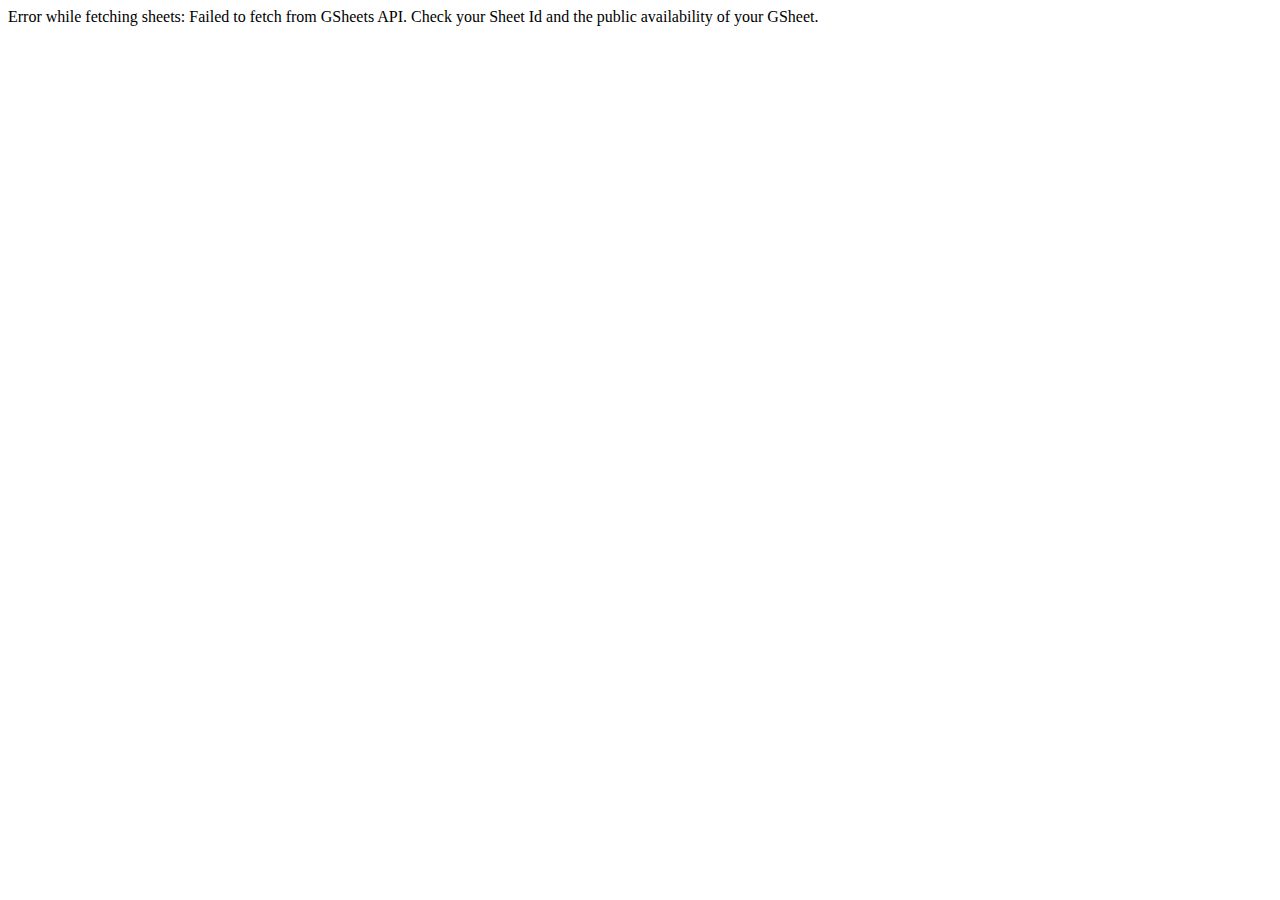
<file: kb/status/g-sheets-api/demo/index.html>
<!DOCTYPE html>
<html lang="en" dir="ltr">
  <head>
    <meta charset="utf-8">
    <title></title>
    <script src="./index.js" type="module"></script>
  </head>
  <body>

    <main id="output">
      ...loading
    </main>
  </body>
</html>
</file>
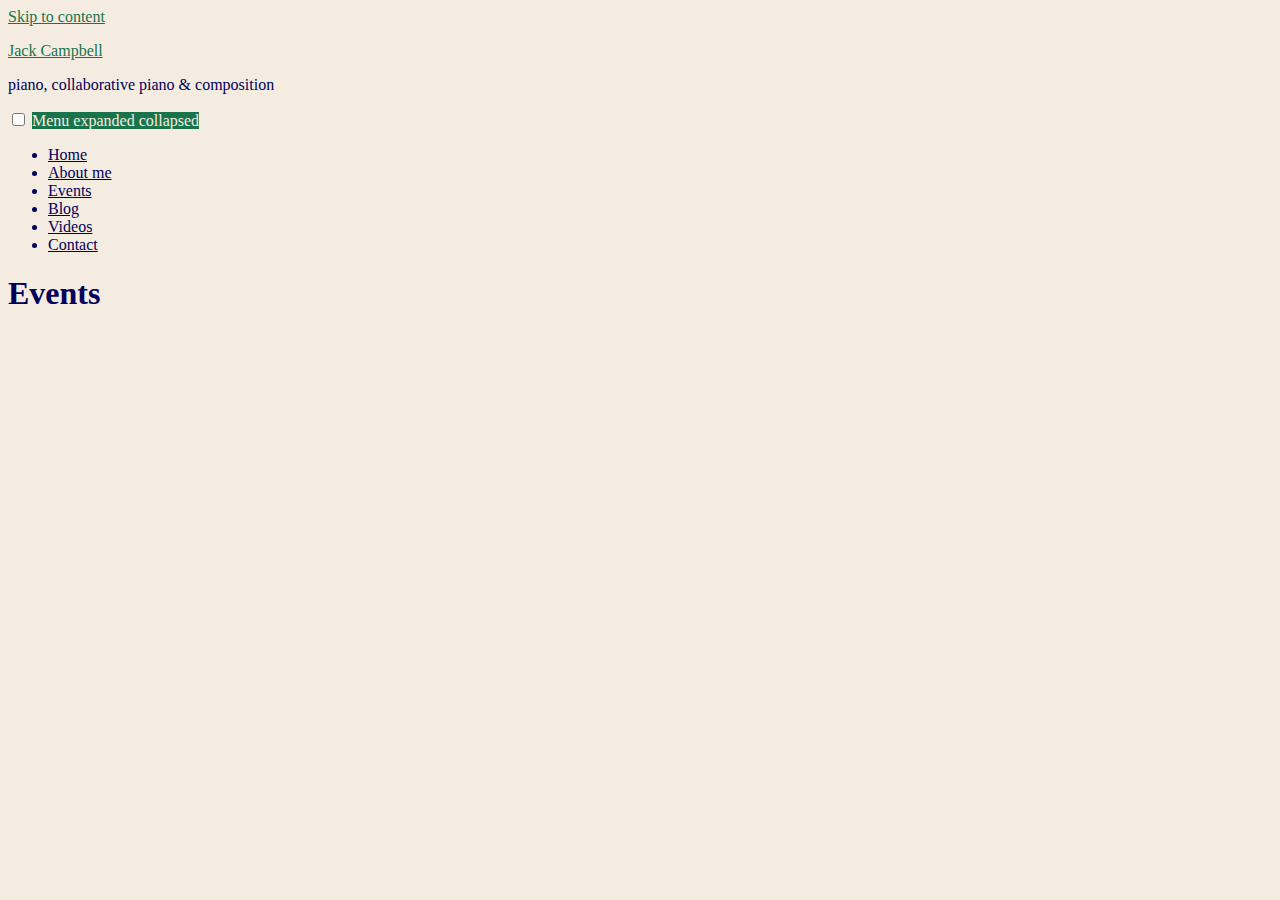
<file: events.html>
<!doctype html>
<html lang="en">
<head>
	<meta charset="UTF-8" />
	<meta name="viewport" content="width=device-width, initial-scale=1" />
	<link rel="profile" href="https://gmpg.org/xfn/11" />
	<title>Jack Campbell &#8211; piano, collaborative piano &amp; composition</title>
<meta name='robots' content='max-image-preview:large' />
<link rel='dns-prefetch' href='//jackcampbelluk.wordpress.com' />
<link rel='dns-prefetch' href='//s0.wp.com' />
<link rel='dns-prefetch' href='//wordpress.com' />
<link rel='dns-prefetch' href='//fonts.googleapis.com' />
<link rel="alternate" type="application/rss+xml" title="Jack Campbell &raquo; Feed" href="https://jackcampbell.uk/feed/" />
<link rel="alternate" type="application/rss+xml" title="Jack Campbell &raquo; Comments Feed" href="https://jackcampbell.uk/comments/feed/" />
	<script type="text/javascript">
		/* <![CDATA[ */
		function addLoadEvent(func) {
			var oldonload = window.onload;
			if (typeof window.onload != 'function') {
				window.onload = func;
			} else {
				window.onload = function () {
					oldonload();
					func();
				}
			}
		}
		/* ]]> */
	</script>
			<script type="text/javascript">
			window._wpemojiSettings = {"baseUrl":"https:\/\/s0.wp.com\/wp-content\/mu-plugins\/wpcom-smileys\/twemoji\/2\/72x72\/","ext":".png","svgUrl":"https:\/\/s0.wp.com\/wp-content\/mu-plugins\/wpcom-smileys\/twemoji\/2\/svg\/","svgExt":".svg","source":{"concatemoji":"https:\/\/s0.wp.com\/wp-includes\/js\/wp-emoji-release.min.js?m=1612197847h&ver=5.7"}};
			!function(e,a,t){var n,r,o,i=a.createElement("canvas"),p=i.getContext&&i.getContext("2d");function s(e,t){var a=String.fromCharCode;p.clearRect(0,0,i.width,i.height),p.fillText(a.apply(this,e),0,0);e=i.toDataURL();return p.clearRect(0,0,i.width,i.height),p.fillText(a.apply(this,t),0,0),e===i.toDataURL()}function c(e){var t=a.createElement("script");t.src=e,t.defer=t.type="text/javascript",a.getElementsByTagName("head")[0].appendChild(t)}for(o=Array("flag","emoji"),t.supports={everything:!0,everythingExceptFlag:!0},r=0;r<o.length;r++)t.supports[o[r]]=function(e){if(!p||!p.fillText)return!1;switch(p.textBaseline="top",p.font="600 32px Arial",e){case"flag":return s([127987,65039,8205,9895,65039],[127987,65039,8203,9895,65039])?!1:!s([55356,56826,55356,56819],[55356,56826,8203,55356,56819])&&!s([55356,57332,56128,56423,56128,56418,56128,56421,56128,56430,56128,56423,56128,56447],[55356,57332,8203,56128,56423,8203,56128,56418,8203,56128,56421,8203,56128,56430,8203,56128,56423,8203,56128,56447]);case"emoji":return!s([55357,56424,8205,55356,57212],[55357,56424,8203,55356,57212])}return!1}(o[r]),t.supports.everything=t.supports.everything&&t.supports[o[r]],"flag"!==o[r]&&(t.supports.everythingExceptFlag=t.supports.everythingExceptFlag&&t.supports[o[r]]);t.supports.everythingExceptFlag=t.supports.everythingExceptFlag&&!t.supports.flag,t.DOMReady=!1,t.readyCallback=function(){t.DOMReady=!0},t.supports.everything||(n=function(){t.readyCallback()},a.addEventListener?(a.addEventListener("DOMContentLoaded",n,!1),e.addEventListener("load",n,!1)):(e.attachEvent("onload",n),a.attachEvent("onreadystatechange",function(){"complete"===a.readyState&&t.readyCallback()})),(n=t.source||{}).concatemoji?c(n.concatemoji):n.wpemoji&&n.twemoji&&(c(n.twemoji),c(n.wpemoji)))}(window,document,window._wpemojiSettings);
		</script>
		<style type="text/css">
img.wp-smiley,
img.emoji {
	display: inline !important;
	border: none !important;
	box-shadow: none !important;
	height: 1em !important;
	width: 1em !important;
	margin: 0 .07em !important;
	vertical-align: -0.1em !important;
	background: none !important;
	padding: 0 !important;
}
</style>
	<link rel='stylesheet' id='all-css-0-1' href='https://s0.wp.com/_static/??-eJylkttugzAMhl9oIYWqaDfTniWngUtOSpwy3n6GMrTRqqu0myj+4+93YoePkang0XjkrrBoSwc+8zGq4Fh2YM20iyqV8wu/j+Uis0oQEQJFH8HaMD7K78PFJCaLlNYQjZM1Wzp4ZYsmmQSuRe6BDHLlwN+mnDNHOh9k+Nw2N3W/i3aFQmlSRyfJ8Et9qJqq5rKA1VzaoAZmQSaRpt2N/mGEvXHPGC0UvcdgFDMuplCQdQn003fZWSSB4Lt9c/e4CivWVKfqyDVk3DR2H/0xRqFpKkyKtP6ULb5CwH3AZXrb5pHb3EzSXRQ4ZzijQRhL/fP4CLuWljImkzOj1UFxbGn8H+XcbE2jGtbP9kuZ0Xf3Vrd1e2ia9vR6/gKMLTLD?cssminify=yes' type='text/css' media='all' />
<style id='wp-block-library-inline-css'>
.has-text-align-justify {
	text-align:justify;
}
</style>
<style id='wpcom-admin-bar-inline-css'>

			.admin-bar {
				position: inherit !important;
				top: auto !important;
			}
			.admin-bar .goog-te-banner-frame {
				top: 32px !important
			}
			@media screen and (max-width: 782px) {
				.admin-bar .goog-te-banner-frame {
					top: 46px !important;
				}
			}
			@media screen and (max-width: 480px) {
				.admin-bar .goog-te-banner-frame {
					position: absolute;
				}
			}

</style>
<link rel='stylesheet' id='print-css-1-1' href='https://s0.wp.com/wp-content/themes/pub/varia/print.css?m=1571655471h&cssminify=yes' type='text/css' media='print' />
<link rel='stylesheet' id='all-css-2-1' href='https://s0.wp.com/_static/??-eJx9jUsOwjAMBS+EsVoqWCHO4gQTghI7StxW3J4iNvzU3RtpRg/nAl7FWAztypkbltGho0SNhLDZPfHWt7bB/+ZENRJG8S8V5uI1/wR5hJLGEKVhYIWkniyqfABcEsW6lora8krnHAUcVZj6NbuySxqWGXCx3nAtMm1QuWg1uGjN3/xMT/nY7buhHw79rrs9AO0Kdzk=?cssminify=yes' type='text/css' media='all' />
<link crossorigin="anonymous" rel='stylesheet' id='balasana-fonts-css'  href='https://fonts.googleapis.com/css?family=Roboto+Condensed%3A400%2C400i%2C700%2C700i%7CRoboto%3A400%2C400i%2C700%2C700i&#038;subset=latin%2Clatin-ext' media='all' />
<link rel='stylesheet' id='all-css-4-1' href='https://s0.wp.com/_static/??/wp-content/themes/pub/balasana/style.css,/wp-content/mu-plugins/admin-bar/masterbar-overrides/masterbar.css?m=1614247231j&cssminify=yes' type='text/css' media='all' />
<style id='jetpack-global-styles-frontend-style-inline-css'>
@import url('https://fonts.googleapis.com/css?family=Nunito:regular,bold,italic,bolditalic|Nunito:regular,bold,italic,bolditalic|');:root { --font-headings: Nunito; --font-base: Nunito; --font-headings-default: -apple-system,BlinkMacSystemFont,"Segoe UI",Roboto,Oxygen-Sans,Ubuntu,Cantarell,"Helvetica Neue",sans-serif; --font-base-default: -apple-system,BlinkMacSystemFont,"Segoe UI",Roboto,Oxygen-Sans,Ubuntu,Cantarell,"Helvetica Neue",sans-serif;}
</style>
<link rel='stylesheet' id='all-css-6-1' href='https://s0.wp.com/_static/??-eJxti0EKgCAQAD+ULUaJl+gtJqbG6opr9P3o0CHqNAzMwFmEpdxcbpAOUfDwMTMU4iY2NLECB1Nj9g97y9zB/8Vko0GB5Oktn6kFlxxDGMEjrQbvYEmzVHIclNZy2i9lFDfR?cssminify=yes' type='text/css' media='all' />
<script type='text/javascript' src='https://s0.wp.com/_static/??-eJyNz8EKwjAMBuAXsq1FpngQn2WrWUlpm9qkzL29PewgMkQIhJCP8McsRWF2sT2ATej1bFDXremEWQc+mF9IJfR1FPjEjrJAFpOaKrF5zGy4TewqFkHq00wx0vLN++lCLAmYRw8720QTRlCNoXaQpaeaacfVKKpUeq176bn88ZXe1D3d7NkO19PxMtjwBqupcE0='></script>
<script type='text/javascript'>
	window.addEventListener( 'DOMContentLoaded', function() {
		rltInitialize( {"token":"[base64]","iframeOrigins":["https:\/\/widgets.wp.com"]} );
	} );
</script>
<link rel="EditURI" type="application/rsd+xml" title="RSD" href="https://jackcampbelluk.wordpress.com/xmlrpc.php?rsd" />
<link rel="wlwmanifest" type="application/wlwmanifest+xml" href="https://s0.wp.com/wp-includes/wlwmanifest.xml" />
<meta name="generator" content="WordPress.com" />
<link rel="canonical" href="https://jackcampbell.uk/" />
<!-- Jetpack Open Graph Tags -->
<meta property="og:type" content="website" />
<meta property="og:title" content="Jack Campbell" />
<meta property="og:description" content="piano, collaborative piano &amp; composition" />
<meta property="og:url" content="https://jackcampbell.uk/" />
<meta property="og:site_name" content="Jack Campbell" />
<meta property="og:locale" content="en_US" />
<meta name="twitter:site" content="@wordpressdotcom" />
<meta name="twitter:text:title" content="Jack Campbell" />
<meta name="twitter:card" content="summary" />
<meta property="article:publisher" content="https://www.facebook.com/WordPresscom" />

<!-- End Jetpack Open Graph Tags -->
<link rel="shortcut icon" type="image/x-icon" href="https://s0.wp.com/i/favicon.ico" sizes="16x16 24x24 32x32 48x48" />
<link rel="icon" type="image/x-icon" href="https://s0.wp.com/i/favicon.ico" sizes="16x16 24x24 32x32 48x48" />
<link rel="apple-touch-icon" href="https://s0.wp.com/i/webclip.png" />
<link rel="search" type="application/opensearchdescription+xml" href="https://jackcampbell.uk/osd.xml" title="Jack Campbell" />
<link rel="search" type="application/opensearchdescription+xml" href="https://s1.wp.com/opensearch.xml" title="WordPress.com" />
<meta name="application-name" content="Events" />

<meta name="msapplication-window" content="width=device-width;height=device-height" /><meta name="msapplication-tooltip" content="piano, collaborative piano &amp; composition" />

	<style type="text/css" id="custom-colors-css">	@media screen and (min-width: 560px) {
		.main-navigation > div > ul > li > .sub-menu {
			background-color: #f4ece0;
		}
		.main-navigation > div > ul > .menu-item-has-children > a::after {
			border-top-color: currentColor;
		}
	}
.has-background-background-color,
			.has-background-background-color.has-background-dim,
			.main-navigation > div,
			.screen-reader-text:focus,
			body,
			body .widget_eu_cookie_law_widget #eu-cookie-law,
			body .widget_eu_cookie_law_widget #eu-cookie-law.negative input.accept { background-color: #f4ece0;}
#site-navigation #toggle-menu::before,
			#site-navigation #toggle:checked + #toggle-menu::before { background-image: #f4ece0;}
.a8c-posts-list-item__featured span,
			.a8c-posts-list__view-all,
			.a8c-posts-list__view-all:focus,
			.a8c-posts-list__view-all:hover,
			.button,
			.button:focus,
			.button:hover,
			.has-focus.a8c-posts-list__view-all,
			.has-focus.button,
			.has-focus.wp-block-button__link,
			.has-focus.wp-block-file__button,
			.sticky-post,
			.wp-block-button__link,
			.wp-block-button__link:focus,
			.wp-block-button__link:hover,
			.wp-block-cover.has-background-dim,
			.wp-block-cover.has-background-dim .block-editor-block-list__block,
			.wp-block-cover.has-background-dim .wp-block-cover-image-text,
			.wp-block-cover.has-background-dim .wp-block-cover-text,
			.wp-block-cover.has-background-dim .wp-block-cover__inner-container,
			.wp-block-cover-image.has-background-dim,
			.wp-block-cover-image.has-background-dim .block-editor-block-list__block,
			.wp-block-cover-image.has-background-dim .wp-block-cover-image-text,
			.wp-block-cover-image.has-background-dim .wp-block-cover-text,
			.wp-block-cover-image.has-background-dim .wp-block-cover__inner-container,
			.wp-block-file .wp-block-file__button,
			.wp-block-file a.wp-block-file__button:active,
			.wp-block-file a.wp-block-file__button:focus,
			.wp-block-file a.wp-block-file__button:hover,
			.wp-block-file a.wp-block-file__button:visited,
			.wp-block-file__button,
			.wp-block-file__button:focus,
			.wp-block-file__button:hover,
			.wp-block-gallery .blocks-gallery-image figcaption,
			.wp-block-gallery .blocks-gallery-item figcaption,
			.wp-block-pullquote.is-style-solid-color,
			body .widget_eu_cookie_law_widget #eu-cookie-law input.accept,
			body .widget_eu_cookie_law_widget #eu-cookie-law input.accept:focus,
			body .widget_eu_cookie_law_widget #eu-cookie-law input.accept:hover,
			body .widget_eu_cookie_law_widget #eu-cookie-law input.has-focus.accept,
			body .widget_eu_cookie_law_widget #eu-cookie-law.negative,
			button,
			button.has-focus,
			button:focus,
			button:hover,
			button[data-load-more-btn],
			input.has-focus[type="submit"],
			input:focus[type="submit"],
			input:hover[type="submit"],
			input[type="submit"] { color: #f4ece0;}
.has-background-color,
			.has-foreground-dark-background-color,
			.has-foreground-light-background-color,
			.has-primary-background-color,
			.has-primary-background-color.has-background-dim,
			.has-secondary-background-color,
			.has-secondary-background-color.has-background-dim,
			.has-foreground-background-color,
			.has-foreground-background-color.has-background-dim { color: #f4ece0;}
.has-background-background-color { background-color: #f4ece0;}
.has-background-dark-color { color: #E7D5BB;}
.has-background-dark-background-color { background-color: #E7D5BB;}
.has-background-light-color { color: #FFFFFF;}
.has-background-light-background-color { background-color: #FFFFFF;}
.main-navigation > div,
			.wp-block-code,
			.wp-block-table td,
			.wp-block-table th,
			body .widget_eu_cookie_law_widget #eu-cookie-law,
			input[type="color"],
			input[type="date"],
			input[type="datetime"],
			input[type="datetime-local"],
			input[type="email"],
			input[type="month"],
			input[type="number"],
			input[type="password"],
			input[type="range"],
			input[type="search"],
			input[type="tel"],
			input[type="text"],
			input[type="time"],
			input[type="url"],
			input[type="week"],
			select,
			table td,
			table th,
			textarea { border-color: #E7D5BB;}
.comment-list .children > li,
			.comment-list > li,
			.wp-block-pullquote { border-top-color: #E7D5BB;}
.comment-list,
			.wp-block-pullquote,
			hr,
			hr.wp-block-separator { border-bottom-color: #E7D5BB;}
hr.wp-block-separator.is-style-dots:before { color: #E7D5BB;}
body .widget_eu_cookie_law_widget #eu-cookie-law.negative input.accept.has-focus,
			body .widget_eu_cookie_law_widget #eu-cookie-law.negative input.accept:focus,
			body .widget_eu_cookie_law_widget #eu-cookie-law.negative input.accept:hover { -1: #f4ece0;}
.a8c-posts-list-item__featured span,
			.a8c-posts-list__view-all,
			.button,
			.main-navigation #toggle:focus + #toggle-menu,
			.sticky-post,
			.wp-block-file__button:focus,
			.wp-block-file__button:hover,
			.wp-block-button__link:focus,
			.wp-block-button__link:hover,
			.wp-block-button__link:not([class*="background-color"]),
			.wp-block-button__link:not([class*="background-color"]):focus,
			.wp-block-button__link:not([class*="background-color"]):hover,
			.wp-block-file .wp-block-file__button,
			.wp-block-file__button,
			.wp-block-pullquote.is-style-solid-color,
			body .widget_eu_cookie_law_widget #eu-cookie-law input.accept,
			button,
			button[data-load-more-btn],
			input[type="submit"],
			.a8c-posts-list__view-all:focus,
			.a8c-posts-list__view-all:hover,
			.button:focus,
			.button:hover,
			.has-focus.a8c-posts-list__view-all,
			.has-focus.button,
			.has-focus.wp-block-button__link,
			.has-focus.wp-block-file__button,
			body .widget_eu_cookie_law_widget #eu-cookie-law input.accept:focus,
			body .widget_eu_cookie_law_widget #eu-cookie-law input.accept:hover,
			body .widget_eu_cookie_law_widget #eu-cookie-law input.has-focus.accept,
			button.has-focus,
			button:focus,
			button:hover,
			input.has-focus[type="submit"],
			input:focus[type="submit"],
			input:hover[type="submit"] { background-color: #19744c;}
.a8c-posts-list .a8c-posts-list-item__title a:active,
			.a8c-posts-list .a8c-posts-list-item__title a:focus,
			.a8c-posts-list .a8c-posts-list-item__title a:hover,
			.comment-meta .comment-author .fn a:active,
			.comment-meta .comment-author .fn a:focus,
			.comment-meta .comment-author .fn a:hover,
			.entry-title a:active,
			.entry-title a:focus,
			.entry-title a:hover,
			.footer-navigation .footer-menu a:hover,
			.has-primary-color,
			.main-navigation a:hover,
			.page-title a:active,
			.page-title a:focus,
			.page-title a:hover,
			.post-navigation a:active .post-title,
			.post-navigation a:focus .post-title,
			.post-navigation a:hover .post-title,
			.site-info a:hover,
			.site-title a:hover,
			.social-navigation a:hover,
			.wp-block-button.is-style-outline .wp-block-button__link:not(.has-text-color),
			.wp-block-button.is-style-outline .wp-block-button__link:not(.has-text-color):active,
			.wp-block-button.is-style-outline.wp-block-button__link:not(.has-text-color),
			.wp-block-button.is-style-outline.wp-block-button__link:not(.has-text-color):active,
			.wp-block-newspack-blocks-homepage-articles article .entry-title a,
			.wp-block-newspack-blocks-homepage-articles article .entry-title a:active,
			.wp-block-newspack-blocks-homepage-articles article .entry-title a:focus,
			.wp-block-newspack-blocks-homepage-articles article .entry-title a:hover,
			a,
			a:hover,
			.a8c-posts-list__item .a8c-posts-list-item__meta a:active,
			.a8c-posts-list__item .a8c-posts-list-item__meta a:hover,
			.comment-meta .comment-metadata a:active,
			.comment-meta .comment-metadata a:hover,
			.entry-footer a:active,
			.entry-footer a:hover,
			.entry-meta a:active,
			.entry-meta a:hover,
			.wp-block-button.is-style-outline .wp-block-button__link.has-focus,
			.wp-block-button.is-style-outline .wp-block-button__link:focus,
			.wp-block-button.is-style-outline .wp-block-button__link:hover,
			.wp-block-button.is-style-outline.wp-block-button__link.has-focus,
			.wp-block-button.is-style-outline.wp-block-button__link:focus,
			.wp-block-button.is-style-outline.wp-block-button__link:hover,
			.wp-block-newspack-blocks-homepage-articles article .cat-links a:active,
			.wp-block-newspack-blocks-homepage-articles article .cat-links a:hover,
			.wp-block-newspack-blocks-homepage-articles article .entry-meta a:active,
			.wp-block-newspack-blocks-homepage-articles article .entry-meta a:hover,
			.wp-block-newspack-blocks-homepage-articles article .entry-title a:hover { color: #19744c;}
.wp-block-quote[style*="text-align: right"],
			.wp-block-quote[style*="text-align:right"] { border-right-color: #19744c;}
.wp-block-quote { border-left-color: #19744c;}
input[type="color"]:focus,
			input[type="date"]:focus,
			input[type="datetime"]:focus,
			input[type="datetime-local"]:focus,
			input[type="email"]:focus,
			input[type="month"]:focus,
			input[type="number"]:focus,
			input[type="password"]:focus,
			input[type="range"]:focus,
			input[type="search"]:focus,
			input[type="tel"]:focus,
			input[type="text"]:focus,
			input[type="time"]:focus,
			input[type="url"]:focus,
			input[type="week"]:focus,
			textarea:focus { border-color: #19744c;}
.has-primary-background-color,
			.has-primary-background-color.has-background-dim { background-color: #19744c;}
.has-primary-color { color: #19744c;}
.a8c-posts-list .a8c-posts-list-item__featured span,
			.comment-meta .comment-metadata,
			.footer-navigation .footer-menu,
			.main-navigation,
			.main-navigation a,
			.main-navigation a:link,
			.main-navigation a:visited,
			.post-navigation .meta-nav,
			.post-navigation a .post-title,
			.screen-reader-text:focus,
			.site-info,
			.site-title,
			.social-navigation a,
			.wp-block-code,
			.wp-block-code pre,
			.wp-block-pullquote,
			.wp-block-table.is-style-stripes tbody tr:nth-child(odd),
			body,
			body .widget_eu_cookie_law_widget #eu-cookie-law,
			body .widget_eu_cookie_law_widget #eu-cookie-law.negative input.accept,
			input[type="color"],
			input[type="color"]:focus,
			input[type="date"],
			input[type="date"]:focus,
			input[type="datetime"],
			input[type="datetime"]:focus,
			input[type="datetime-local"],
			input[type="datetime-local"]:focus,
			input[type="email"],
			input[type="email"]:focus,
			input[type="month"],
			input[type="month"]:focus,
			input[type="number"],
			input[type="number"]:focus,
			input[type="password"],
			input[type="password"]:focus,
			input[type="range"],
			input[type="range"]:focus,
			input[type="search"],
			input[type="search"]:focus,
			input[type="tel"],
			input[type="tel"]:focus,
			input[type="text"],
			input[type="text"]:focus,
			input[type="time"],
			input[type="time"]:focus,
			input[type="url"],
			input[type="url"]:focus,
			input[type="week"],
			input[type="week"]:focus,
			textarea,
			textarea:focus { color: #00005b;}
.wp-block-cover-image.has-background-dim:not([class*="background-color"]),
			.wp-block-cover.has-background-dim:not([class*="background-color"]),
			body .widget_eu_cookie_law_widget #eu-cookie-law.negative { background-color: #00005b;}
.has-foreground-color,
			.has-background-background-color,
			.has-background-dark-background-color,
			.has-background-light-background-color { color: #00005b;}
.has-background-dim:not([class*="background-color"]),
			.has-foreground-background-color,
			.has-foreground-background-color.has-background-dim { background-color: #00005b;}
.has-foreground-dark-color { color: #000028;}
.has-foreground-dark-background-color,
			.has-foreground-dark-background-color.has-background-dim { background-color: #000028;}
.has-foreground-light-color { color: #0000C1;}
.has-foreground-light-background-color,
			.has-foreground-light-background-color.has-background-dim { background-color: #0000C1;}
.a8c-posts-list__item .a8c-posts-list-item__meta,
			.entry-footer,
			.entry-meta,
			.has-foreground-light-color,
			.site-branding,
			.wp-block-image figcaption,
			.wp-block-latest-comments .wp-block-latest-comments__comment-date,
			.wp-block-latest-posts .wp-block-latest-posts__post-date,
			.wp-block-newspack-blocks-homepage-articles article .cat-links,
			.wp-block-newspack-blocks-homepage-articles article .entry-meta,
			.wp-block-pullquote .wp-block-pullquote__citation,
			.wp-block-pullquote cite,
			.wp-block-pullquote footer,
			.wp-block-quote .wp-block-quote__citation,
			.wp-block-quote cite,
			.wp-block-quote footer,
			.wp-block-quote.is-large .wp-block-quote__citation,
			.wp-block-quote.is-large cite,
			.wp-block-quote.is-large footer,
			.wp-block-quote.is-style-large .wp-block-quote__citation,
			.wp-block-quote.is-style-large cite,
			.wp-block-quote.is-style-large footer,
			.wp-block-video figcaption,
			figcaption { color: #00005b;}
.has-secondary-color { color: #bc2213;}
.has-secondary-background-color,
			.has-secondary-background-color.has-background-dim { background-color: #bc2213;}
</style>
</head>

<body class="home page-template-default page page-id-5 logged-in admin-bar no-customize-support wp-embed-responsive customizer-styles-applied singular image-filters-enabled hide-homepage-title highlander-enabled highlander-light">


<!-- <script type="text/javascript">
/* <![CDATA[ */
var clickDebugLink;

jQuery(document).ready( function($) {
	var single = false, w = 1000,
		supe = false;

	$(document.body).load(function(){ $('#wpadminbar img.grav-hashed').removeClass('grav-hashed'); }); // hack to hide the gravatar hovercard

	if ( single && supe )
		w = 1385;
	else if ( supe )
		w = 1200;

	// debug bar extra
	clickDebugLink = function( parent_id, obj ) {

		$('#'+parent_id).children('div').hide();

		document.getElementById( obj.href.substr( obj.href.indexOf( '#' ) + 1 ) ).style.display = 'block';
		$( obj.href.substr( obj.href.indexOf( '#' ) ) ).show()

		$(obj).parent().addClass('current').siblings('li').removeClass('current');

		return false;
	};

	$( '#wpadminbar #wp-admin-bar-shortlink' ).click( function() {
		$( '#adminbar-shortlink-input' ).select();
	});

	// skip tap-to-hover on site switcher for mobile
	if ( 'ontouchstart' in window ) {
		$('#wp-admin-bar-switch-site').on( 'touchstart', function( event ) {
			if ( $( window ).width() > 782 ) {
				return;
			}
			event.stopPropagation();
			$( event.target ).first( 'a' ).click();
		});
	}

});
/* ]]> */
</script> -->
	<!-- <div class="wpcom-bubble action-bubble">
		<div class="bubble-txt"></div>
	</div> -->
	<!-- <script type="text/javascript">function hideBubble() { jQuery('body').append( jQuery( 'div.wpcom-bubble' ).removeClass( 'fadein' ) ).off( 'click.bubble touchstart.bubble' ); jQuery(document).off( 'scroll.bubble' ); };</script>
		<script type="text/javascript">
	jQuery( '#wp-admin-bar-jumptotop-button-menu a' ).click( function( e ) {
		e.preventDefault();
		jQuery( 'html, body' ).animate( { scrollTop: 0 }, 'fast' );
	} );
	function hideShowTbJumpToTop() {
		var total_width = 0;
		// Calculate total width taken by items minus our button to see if it'll
		// overlap with other toolbar menus.
		jQuery( '#wp-admin-bar-root-default > li' ).each( function() {
			var self = jQuery( this );
			if ( 'wp-admin-bar-jumptotop-button-menu' != self.attr( 'id' ) )
				total_width += self.width();
		});
		if ( jQuery( '#wp-admin-bar-jumptotop-button-menu' ).position()['left'] - total_width < 10 ) {
			jQuery( '#jumptotop' ).animate( { 'top': '-50px' }, 'fast' );
		} else if (  jQuery( window ).scrollTop() >= 350 && parseInt( jQuery( '#jumptotop' ).css( 'top' ) ) < 0 ) {
			if ( jQuery( '#wp-admin-bar-jumptotop-button-menu' ).position()['left'] - total_width < 10 )
			   return;
			jQuery( '#jumptotop' ).animate( { 'top': 0 }, 'fast' );
		} else if (  jQuery( window ).scrollTop() < 1 && parseInt( jQuery( '#jumptotop' ).css( 'top' ) ) >= 0 ) {
			jQuery( '#jumptotop' ).animate( { 'top': '-50px' }, 'fast' );
		}
	}
	// handle on page load if auto scrolling to a position
	hideShowTbJumpToTop();
	// bind to scrolll event
	var jumpToTopTimer = null;
	jQuery( window ).scroll( function() {
		clearTimeout( jumpToTopTimer );
		jumpToTopTimer = setTimeout( jumpToTopRefresh, 150 );
	} );
	var jumpToTopRefresh = function() {
		hideShowTbJumpToTop();
	};
	</script> -->

<div id="page" class="site">
	<a class="skip-link screen-reader-text" href="#content">Skip to content</a>

	<header id="masthead" class="site-header responsive-max-width">
	<div class="site-branding">

								<p class="site-title"><a href="https://jackcampbell.uk/" rel="home">Jack Campbell</a></p>

				<p class="site-description">
				piano, collaborative piano &amp; composition			</p>
	</div><!-- .site-branding -->
		<nav id="site-navigation" class="main-navigation" aria-label="Main Navigation">
		<input type="checkbox" role="button" aria-haspopup="true" id="toggle" class="hide-visually">
		<label for="toggle" id="toggle-menu" class="button">
			Menu			<span class="hide-visually expanded-text">expanded</span>
			<span class="hide-visually collapsed-text">collapsed</span>
		</label>
		<div class="menu-primary-container"><ul id="menu-primary" class="main-menu" aria-label="submenu"><li id="menu-item-137" class="menu-item menu-item-type-post_type menu-item-object-page menu-item-home current-menu-item page_item page-item-5 current_page_item menu-item-137"><a href="https://jackcampbell.uk/" aria-current="page">Home</a></li>
<li id="menu-item-21" class="menu-item menu-item-type-post_type menu-item-object-page menu-item-21"><a href="https://jackcampbell.uk/about/">About me</a></li>
<li id="menu-item-21" class="menu-item menu-item-type-post_type menu-item-object-page menu-item-21"><a href="https://cajakil.github.io/web/events">Events</a></li>
<li id="menu-item-20" class="menu-item menu-item-type-post_type menu-item-object-page menu-item-20"><a href="https://jackcampbell.uk/blog/">Blog</a></li>
<li id="menu-item-120" class="menu-item menu-item-type-post_type menu-item-object-page menu-item-120"><a href="https://jackcampbell.uk/videos/">Videos</a></li>
<li id="menu-item-22" class="menu-item menu-item-type-post_type menu-item-object-page menu-item-22"><a href="https://jackcampbell.uk/contact/">Contact</a></li>
</ul></div>	</nav><!-- #site-navigation -->
</header><!-- #masthead -->

	<div id="content" class="site-content">

	<section id="primary" class="content-area">
		<main id="main" class="site-main">


<article id="post-5" class="post-5 page type-page status-publish hentry entry">

	<header class="entry-header responsive-max-width">

<h1 class="entry-title">Events</h1>
	</header>


	<div class="entry-content">



	<article data-post-id="87"
		class="category-uncategorized type-post"
				>

				<div data-tockify-component="calendar" data-tockify-calendar="jack.campbell"></div>
				<script data-cfasync="false" data-tockify-script="embed" src="https://public.tockify.com/browser/embed.js"></script>


	</article>

					</div>

		</div>
				</div>
</div>
</div></div>


	</div><!-- .entry-content -->

	</article><!-- #post-5 -->

		</main><!-- #main -->
	</section><!-- #primary -->


	</div><!-- #content -->



</div><!-- #page -->
</body>
</html>
</file>
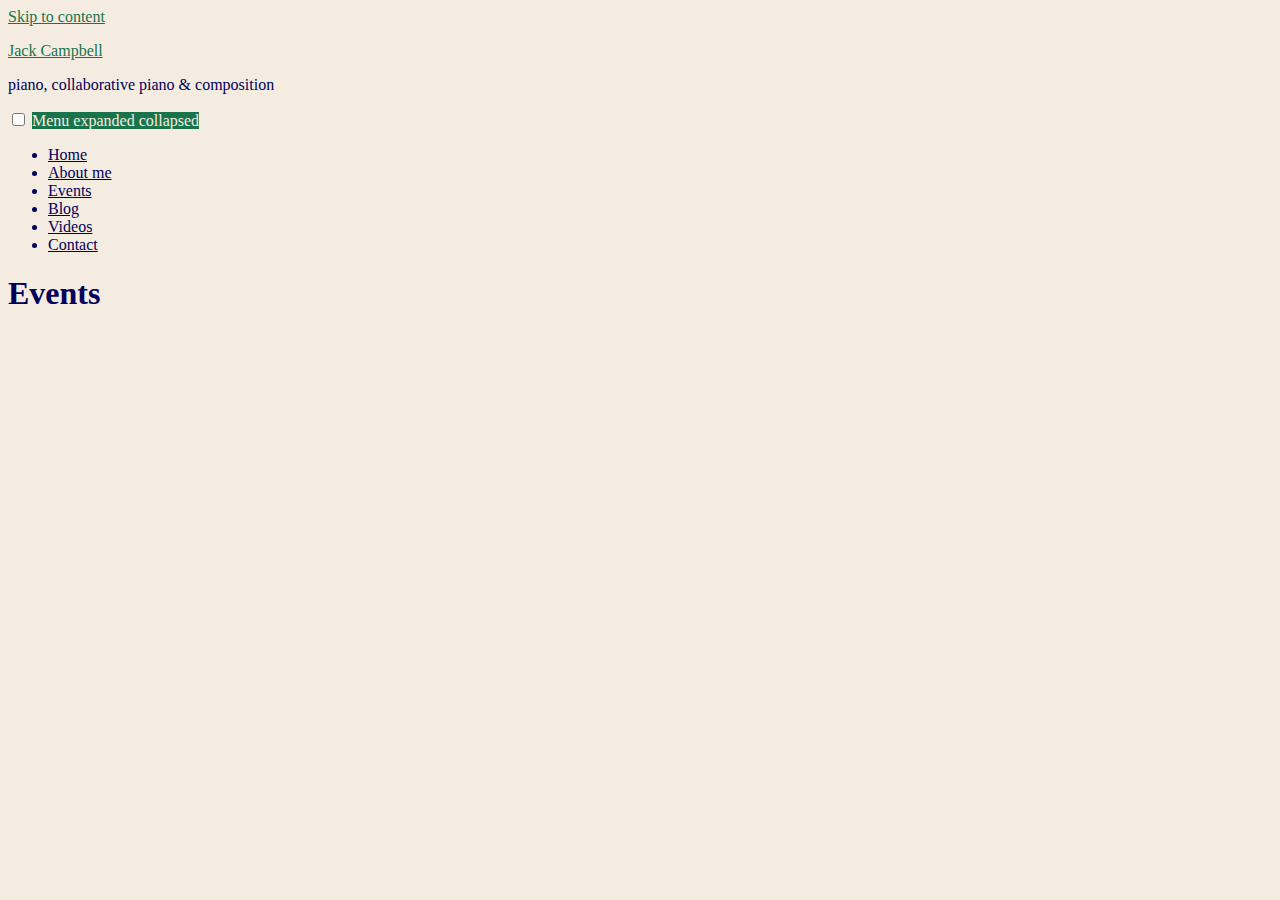
<file: web/events.html>
<!doctype html>
<html lang="en">
<head>
	<meta charset="UTF-8" />
	<meta name="viewport" content="width=device-width, initial-scale=1" />
	<link rel="profile" href="https://gmpg.org/xfn/11" />
	<title>Jack Campbell &#8211; piano, collaborative piano &amp; composition</title>
<meta name='robots' content='max-image-preview:large' />
<link rel='dns-prefetch' href='//jackcampbelluk.wordpress.com' />
<link rel='dns-prefetch' href='//s0.wp.com' />
<link rel='dns-prefetch' href='//wordpress.com' />
<link rel='dns-prefetch' href='//fonts.googleapis.com' />
<link rel="alternate" type="application/rss+xml" title="Jack Campbell &raquo; Feed" href="https://jackcampbell.uk/feed/" />
<link rel="alternate" type="application/rss+xml" title="Jack Campbell &raquo; Comments Feed" href="https://jackcampbell.uk/comments/feed/" />
	<script type="text/javascript">
		/* <![CDATA[ */
		function addLoadEvent(func) {
			var oldonload = window.onload;
			if (typeof window.onload != 'function') {
				window.onload = func;
			} else {
				window.onload = function () {
					oldonload();
					func();
				}
			}
		}
		/* ]]> */
	</script>
			<script type="text/javascript">
			window._wpemojiSettings = {"baseUrl":"https:\/\/s0.wp.com\/wp-content\/mu-plugins\/wpcom-smileys\/twemoji\/2\/72x72\/","ext":".png","svgUrl":"https:\/\/s0.wp.com\/wp-content\/mu-plugins\/wpcom-smileys\/twemoji\/2\/svg\/","svgExt":".svg","source":{"concatemoji":"https:\/\/s0.wp.com\/wp-includes\/js\/wp-emoji-release.min.js?m=1612197847h&ver=5.7"}};
			!function(e,a,t){var n,r,o,i=a.createElement("canvas"),p=i.getContext&&i.getContext("2d");function s(e,t){var a=String.fromCharCode;p.clearRect(0,0,i.width,i.height),p.fillText(a.apply(this,e),0,0);e=i.toDataURL();return p.clearRect(0,0,i.width,i.height),p.fillText(a.apply(this,t),0,0),e===i.toDataURL()}function c(e){var t=a.createElement("script");t.src=e,t.defer=t.type="text/javascript",a.getElementsByTagName("head")[0].appendChild(t)}for(o=Array("flag","emoji"),t.supports={everything:!0,everythingExceptFlag:!0},r=0;r<o.length;r++)t.supports[o[r]]=function(e){if(!p||!p.fillText)return!1;switch(p.textBaseline="top",p.font="600 32px Arial",e){case"flag":return s([127987,65039,8205,9895,65039],[127987,65039,8203,9895,65039])?!1:!s([55356,56826,55356,56819],[55356,56826,8203,55356,56819])&&!s([55356,57332,56128,56423,56128,56418,56128,56421,56128,56430,56128,56423,56128,56447],[55356,57332,8203,56128,56423,8203,56128,56418,8203,56128,56421,8203,56128,56430,8203,56128,56423,8203,56128,56447]);case"emoji":return!s([55357,56424,8205,55356,57212],[55357,56424,8203,55356,57212])}return!1}(o[r]),t.supports.everything=t.supports.everything&&t.supports[o[r]],"flag"!==o[r]&&(t.supports.everythingExceptFlag=t.supports.everythingExceptFlag&&t.supports[o[r]]);t.supports.everythingExceptFlag=t.supports.everythingExceptFlag&&!t.supports.flag,t.DOMReady=!1,t.readyCallback=function(){t.DOMReady=!0},t.supports.everything||(n=function(){t.readyCallback()},a.addEventListener?(a.addEventListener("DOMContentLoaded",n,!1),e.addEventListener("load",n,!1)):(e.attachEvent("onload",n),a.attachEvent("onreadystatechange",function(){"complete"===a.readyState&&t.readyCallback()})),(n=t.source||{}).concatemoji?c(n.concatemoji):n.wpemoji&&n.twemoji&&(c(n.twemoji),c(n.wpemoji)))}(window,document,window._wpemojiSettings);
		</script>
		<style type="text/css">
img.wp-smiley,
img.emoji {
	display: inline !important;
	border: none !important;
	box-shadow: none !important;
	height: 1em !important;
	width: 1em !important;
	margin: 0 .07em !important;
	vertical-align: -0.1em !important;
	background: none !important;
	padding: 0 !important;
}
</style>
	<link rel='stylesheet' id='all-css-0-1' href='https://s0.wp.com/_static/??-eJylkttugzAMhl9oIYWqaDfTniWngUtOSpwy3n6GMrTRqqu0myj+4+93YoePkang0XjkrrBoSwc+8zGq4Fh2YM20iyqV8wu/j+Uis0oQEQJFH8HaMD7K78PFJCaLlNYQjZM1Wzp4ZYsmmQSuRe6BDHLlwN+mnDNHOh9k+Nw2N3W/i3aFQmlSRyfJ8Et9qJqq5rKA1VzaoAZmQSaRpt2N/mGEvXHPGC0UvcdgFDMuplCQdQn003fZWSSB4Lt9c/e4CivWVKfqyDVk3DR2H/0xRqFpKkyKtP6ULb5CwH3AZXrb5pHb3EzSXRQ4ZzijQRhL/fP4CLuWljImkzOj1UFxbGn8H+XcbE2jGtbP9kuZ0Xf3Vrd1e2ia9vR6/gKMLTLD?cssminify=yes' type='text/css' media='all' />
<style id='wp-block-library-inline-css'>
.has-text-align-justify {
	text-align:justify;
}
</style>
<style id='wpcom-admin-bar-inline-css'>

			.admin-bar {
				position: inherit !important;
				top: auto !important;
			}
			.admin-bar .goog-te-banner-frame {
				top: 32px !important
			}
			@media screen and (max-width: 782px) {
				.admin-bar .goog-te-banner-frame {
					top: 46px !important;
				}
			}
			@media screen and (max-width: 480px) {
				.admin-bar .goog-te-banner-frame {
					position: absolute;
				}
			}

</style>
<link rel='stylesheet' id='print-css-1-1' href='https://s0.wp.com/wp-content/themes/pub/varia/print.css?m=1571655471h&cssminify=yes' type='text/css' media='print' />
<link rel='stylesheet' id='all-css-2-1' href='https://s0.wp.com/_static/??-eJx9jUsOwjAMBS+EsVoqWCHO4gQTghI7StxW3J4iNvzU3RtpRg/nAl7FWAztypkbltGho0SNhLDZPfHWt7bB/+ZENRJG8S8V5uI1/wR5hJLGEKVhYIWkniyqfABcEsW6lora8krnHAUcVZj6NbuySxqWGXCx3nAtMm1QuWg1uGjN3/xMT/nY7buhHw79rrs9AO0Kdzk=?cssminify=yes' type='text/css' media='all' />
<link crossorigin="anonymous" rel='stylesheet' id='balasana-fonts-css'  href='https://fonts.googleapis.com/css?family=Roboto+Condensed%3A400%2C400i%2C700%2C700i%7CRoboto%3A400%2C400i%2C700%2C700i&#038;subset=latin%2Clatin-ext' media='all' />
<link rel='stylesheet' id='all-css-4-1' href='https://s0.wp.com/_static/??/wp-content/themes/pub/balasana/style.css,/wp-content/mu-plugins/admin-bar/masterbar-overrides/masterbar.css?m=1614247231j&cssminify=yes' type='text/css' media='all' />
<style id='jetpack-global-styles-frontend-style-inline-css'>
@import url('https://fonts.googleapis.com/css?family=Nunito:regular,bold,italic,bolditalic|Nunito:regular,bold,italic,bolditalic|');:root { --font-headings: Nunito; --font-base: Nunito; --font-headings-default: -apple-system,BlinkMacSystemFont,"Segoe UI",Roboto,Oxygen-Sans,Ubuntu,Cantarell,"Helvetica Neue",sans-serif; --font-base-default: -apple-system,BlinkMacSystemFont,"Segoe UI",Roboto,Oxygen-Sans,Ubuntu,Cantarell,"Helvetica Neue",sans-serif;}
</style>
<link rel='stylesheet' id='all-css-6-1' href='https://s0.wp.com/_static/??-eJxti0EKgCAQAD+ULUaJl+gtJqbG6opr9P3o0CHqNAzMwFmEpdxcbpAOUfDwMTMU4iY2NLECB1Nj9g97y9zB/8Vko0GB5Oktn6kFlxxDGMEjrQbvYEmzVHIclNZy2i9lFDfR?cssminify=yes' type='text/css' media='all' />
<script type='text/javascript' src='https://s0.wp.com/_static/??-eJyNz8EKwjAMBuAXsq1FpngQn2WrWUlpm9qkzL29PewgMkQIhJCP8McsRWF2sT2ATej1bFDXremEWQc+mF9IJfR1FPjEjrJAFpOaKrF5zGy4TewqFkHq00wx0vLN++lCLAmYRw8720QTRlCNoXaQpaeaacfVKKpUeq176bn88ZXe1D3d7NkO19PxMtjwBqupcE0='></script>
<script type='text/javascript'>
	window.addEventListener( 'DOMContentLoaded', function() {
		rltInitialize( {"token":"[base64]","iframeOrigins":["https:\/\/widgets.wp.com"]} );
	} );
</script>
<link rel="EditURI" type="application/rsd+xml" title="RSD" href="https://jackcampbelluk.wordpress.com/xmlrpc.php?rsd" />
<link rel="wlwmanifest" type="application/wlwmanifest+xml" href="https://s0.wp.com/wp-includes/wlwmanifest.xml" />
<meta name="generator" content="WordPress.com" />
<link rel="canonical" href="https://jackcampbell.uk/" />
<!-- Jetpack Open Graph Tags -->
<meta property="og:type" content="website" />
<meta property="og:title" content="Jack Campbell" />
<meta property="og:description" content="piano, collaborative piano &amp; composition" />
<meta property="og:url" content="https://jackcampbell.uk/" />
<meta property="og:site_name" content="Jack Campbell" />
<meta property="og:locale" content="en_US" />
<meta name="twitter:site" content="@wordpressdotcom" />
<meta name="twitter:text:title" content="Jack Campbell" />
<meta name="twitter:card" content="summary" />
<meta property="article:publisher" content="https://www.facebook.com/WordPresscom" />

<!-- End Jetpack Open Graph Tags -->
<link rel="shortcut icon" type="image/x-icon" href="https://s0.wp.com/i/favicon.ico" sizes="16x16 24x24 32x32 48x48" />
<link rel="icon" type="image/x-icon" href="https://s0.wp.com/i/favicon.ico" sizes="16x16 24x24 32x32 48x48" />
<link rel="apple-touch-icon" href="https://s0.wp.com/i/webclip.png" />
<link rel="search" type="application/opensearchdescription+xml" href="https://jackcampbell.uk/osd.xml" title="Jack Campbell" />
<link rel="search" type="application/opensearchdescription+xml" href="https://s1.wp.com/opensearch.xml" title="WordPress.com" />
<meta name="application-name" content="Events" />

<meta name="msapplication-window" content="width=device-width;height=device-height" /><meta name="msapplication-tooltip" content="piano, collaborative piano &amp; composition" />

	<style type="text/css" id="custom-colors-css">	@media screen and (min-width: 560px) {
		.main-navigation > div > ul > li > .sub-menu {
			background-color: #f4ece0;
		}
		.main-navigation > div > ul > .menu-item-has-children > a::after {
			border-top-color: currentColor;
		}
	}
.has-background-background-color,
			.has-background-background-color.has-background-dim,
			.main-navigation > div,
			.screen-reader-text:focus,
			body,
			body .widget_eu_cookie_law_widget #eu-cookie-law,
			body .widget_eu_cookie_law_widget #eu-cookie-law.negative input.accept { background-color: #f4ece0;}
#site-navigation #toggle-menu::before,
			#site-navigation #toggle:checked + #toggle-menu::before { background-image: #f4ece0;}
.a8c-posts-list-item__featured span,
			.a8c-posts-list__view-all,
			.a8c-posts-list__view-all:focus,
			.a8c-posts-list__view-all:hover,
			.button,
			.button:focus,
			.button:hover,
			.has-focus.a8c-posts-list__view-all,
			.has-focus.button,
			.has-focus.wp-block-button__link,
			.has-focus.wp-block-file__button,
			.sticky-post,
			.wp-block-button__link,
			.wp-block-button__link:focus,
			.wp-block-button__link:hover,
			.wp-block-cover.has-background-dim,
			.wp-block-cover.has-background-dim .block-editor-block-list__block,
			.wp-block-cover.has-background-dim .wp-block-cover-image-text,
			.wp-block-cover.has-background-dim .wp-block-cover-text,
			.wp-block-cover.has-background-dim .wp-block-cover__inner-container,
			.wp-block-cover-image.has-background-dim,
			.wp-block-cover-image.has-background-dim .block-editor-block-list__block,
			.wp-block-cover-image.has-background-dim .wp-block-cover-image-text,
			.wp-block-cover-image.has-background-dim .wp-block-cover-text,
			.wp-block-cover-image.has-background-dim .wp-block-cover__inner-container,
			.wp-block-file .wp-block-file__button,
			.wp-block-file a.wp-block-file__button:active,
			.wp-block-file a.wp-block-file__button:focus,
			.wp-block-file a.wp-block-file__button:hover,
			.wp-block-file a.wp-block-file__button:visited,
			.wp-block-file__button,
			.wp-block-file__button:focus,
			.wp-block-file__button:hover,
			.wp-block-gallery .blocks-gallery-image figcaption,
			.wp-block-gallery .blocks-gallery-item figcaption,
			.wp-block-pullquote.is-style-solid-color,
			body .widget_eu_cookie_law_widget #eu-cookie-law input.accept,
			body .widget_eu_cookie_law_widget #eu-cookie-law input.accept:focus,
			body .widget_eu_cookie_law_widget #eu-cookie-law input.accept:hover,
			body .widget_eu_cookie_law_widget #eu-cookie-law input.has-focus.accept,
			body .widget_eu_cookie_law_widget #eu-cookie-law.negative,
			button,
			button.has-focus,
			button:focus,
			button:hover,
			button[data-load-more-btn],
			input.has-focus[type="submit"],
			input:focus[type="submit"],
			input:hover[type="submit"],
			input[type="submit"] { color: #f4ece0;}
.has-background-color,
			.has-foreground-dark-background-color,
			.has-foreground-light-background-color,
			.has-primary-background-color,
			.has-primary-background-color.has-background-dim,
			.has-secondary-background-color,
			.has-secondary-background-color.has-background-dim,
			.has-foreground-background-color,
			.has-foreground-background-color.has-background-dim { color: #f4ece0;}
.has-background-background-color { background-color: #f4ece0;}
.has-background-dark-color { color: #E7D5BB;}
.has-background-dark-background-color { background-color: #E7D5BB;}
.has-background-light-color { color: #FFFFFF;}
.has-background-light-background-color { background-color: #FFFFFF;}
.main-navigation > div,
			.wp-block-code,
			.wp-block-table td,
			.wp-block-table th,
			body .widget_eu_cookie_law_widget #eu-cookie-law,
			input[type="color"],
			input[type="date"],
			input[type="datetime"],
			input[type="datetime-local"],
			input[type="email"],
			input[type="month"],
			input[type="number"],
			input[type="password"],
			input[type="range"],
			input[type="search"],
			input[type="tel"],
			input[type="text"],
			input[type="time"],
			input[type="url"],
			input[type="week"],
			select,
			table td,
			table th,
			textarea { border-color: #E7D5BB;}
.comment-list .children > li,
			.comment-list > li,
			.wp-block-pullquote { border-top-color: #E7D5BB;}
.comment-list,
			.wp-block-pullquote,
			hr,
			hr.wp-block-separator { border-bottom-color: #E7D5BB;}
hr.wp-block-separator.is-style-dots:before { color: #E7D5BB;}
body .widget_eu_cookie_law_widget #eu-cookie-law.negative input.accept.has-focus,
			body .widget_eu_cookie_law_widget #eu-cookie-law.negative input.accept:focus,
			body .widget_eu_cookie_law_widget #eu-cookie-law.negative input.accept:hover { -1: #f4ece0;}
.a8c-posts-list-item__featured span,
			.a8c-posts-list__view-all,
			.button,
			.main-navigation #toggle:focus + #toggle-menu,
			.sticky-post,
			.wp-block-file__button:focus,
			.wp-block-file__button:hover,
			.wp-block-button__link:focus,
			.wp-block-button__link:hover,
			.wp-block-button__link:not([class*="background-color"]),
			.wp-block-button__link:not([class*="background-color"]):focus,
			.wp-block-button__link:not([class*="background-color"]):hover,
			.wp-block-file .wp-block-file__button,
			.wp-block-file__button,
			.wp-block-pullquote.is-style-solid-color,
			body .widget_eu_cookie_law_widget #eu-cookie-law input.accept,
			button,
			button[data-load-more-btn],
			input[type="submit"],
			.a8c-posts-list__view-all:focus,
			.a8c-posts-list__view-all:hover,
			.button:focus,
			.button:hover,
			.has-focus.a8c-posts-list__view-all,
			.has-focus.button,
			.has-focus.wp-block-button__link,
			.has-focus.wp-block-file__button,
			body .widget_eu_cookie_law_widget #eu-cookie-law input.accept:focus,
			body .widget_eu_cookie_law_widget #eu-cookie-law input.accept:hover,
			body .widget_eu_cookie_law_widget #eu-cookie-law input.has-focus.accept,
			button.has-focus,
			button:focus,
			button:hover,
			input.has-focus[type="submit"],
			input:focus[type="submit"],
			input:hover[type="submit"] { background-color: #19744c;}
.a8c-posts-list .a8c-posts-list-item__title a:active,
			.a8c-posts-list .a8c-posts-list-item__title a:focus,
			.a8c-posts-list .a8c-posts-list-item__title a:hover,
			.comment-meta .comment-author .fn a:active,
			.comment-meta .comment-author .fn a:focus,
			.comment-meta .comment-author .fn a:hover,
			.entry-title a:active,
			.entry-title a:focus,
			.entry-title a:hover,
			.footer-navigation .footer-menu a:hover,
			.has-primary-color,
			.main-navigation a:hover,
			.page-title a:active,
			.page-title a:focus,
			.page-title a:hover,
			.post-navigation a:active .post-title,
			.post-navigation a:focus .post-title,
			.post-navigation a:hover .post-title,
			.site-info a:hover,
			.site-title a:hover,
			.social-navigation a:hover,
			.wp-block-button.is-style-outline .wp-block-button__link:not(.has-text-color),
			.wp-block-button.is-style-outline .wp-block-button__link:not(.has-text-color):active,
			.wp-block-button.is-style-outline.wp-block-button__link:not(.has-text-color),
			.wp-block-button.is-style-outline.wp-block-button__link:not(.has-text-color):active,
			.wp-block-newspack-blocks-homepage-articles article .entry-title a,
			.wp-block-newspack-blocks-homepage-articles article .entry-title a:active,
			.wp-block-newspack-blocks-homepage-articles article .entry-title a:focus,
			.wp-block-newspack-blocks-homepage-articles article .entry-title a:hover,
			a,
			a:hover,
			.a8c-posts-list__item .a8c-posts-list-item__meta a:active,
			.a8c-posts-list__item .a8c-posts-list-item__meta a:hover,
			.comment-meta .comment-metadata a:active,
			.comment-meta .comment-metadata a:hover,
			.entry-footer a:active,
			.entry-footer a:hover,
			.entry-meta a:active,
			.entry-meta a:hover,
			.wp-block-button.is-style-outline .wp-block-button__link.has-focus,
			.wp-block-button.is-style-outline .wp-block-button__link:focus,
			.wp-block-button.is-style-outline .wp-block-button__link:hover,
			.wp-block-button.is-style-outline.wp-block-button__link.has-focus,
			.wp-block-button.is-style-outline.wp-block-button__link:focus,
			.wp-block-button.is-style-outline.wp-block-button__link:hover,
			.wp-block-newspack-blocks-homepage-articles article .cat-links a:active,
			.wp-block-newspack-blocks-homepage-articles article .cat-links a:hover,
			.wp-block-newspack-blocks-homepage-articles article .entry-meta a:active,
			.wp-block-newspack-blocks-homepage-articles article .entry-meta a:hover,
			.wp-block-newspack-blocks-homepage-articles article .entry-title a:hover { color: #19744c;}
.wp-block-quote[style*="text-align: right"],
			.wp-block-quote[style*="text-align:right"] { border-right-color: #19744c;}
.wp-block-quote { border-left-color: #19744c;}
input[type="color"]:focus,
			input[type="date"]:focus,
			input[type="datetime"]:focus,
			input[type="datetime-local"]:focus,
			input[type="email"]:focus,
			input[type="month"]:focus,
			input[type="number"]:focus,
			input[type="password"]:focus,
			input[type="range"]:focus,
			input[type="search"]:focus,
			input[type="tel"]:focus,
			input[type="text"]:focus,
			input[type="time"]:focus,
			input[type="url"]:focus,
			input[type="week"]:focus,
			textarea:focus { border-color: #19744c;}
.has-primary-background-color,
			.has-primary-background-color.has-background-dim { background-color: #19744c;}
.has-primary-color { color: #19744c;}
.a8c-posts-list .a8c-posts-list-item__featured span,
			.comment-meta .comment-metadata,
			.footer-navigation .footer-menu,
			.main-navigation,
			.main-navigation a,
			.main-navigation a:link,
			.main-navigation a:visited,
			.post-navigation .meta-nav,
			.post-navigation a .post-title,
			.screen-reader-text:focus,
			.site-info,
			.site-title,
			.social-navigation a,
			.wp-block-code,
			.wp-block-code pre,
			.wp-block-pullquote,
			.wp-block-table.is-style-stripes tbody tr:nth-child(odd),
			body,
			body .widget_eu_cookie_law_widget #eu-cookie-law,
			body .widget_eu_cookie_law_widget #eu-cookie-law.negative input.accept,
			input[type="color"],
			input[type="color"]:focus,
			input[type="date"],
			input[type="date"]:focus,
			input[type="datetime"],
			input[type="datetime"]:focus,
			input[type="datetime-local"],
			input[type="datetime-local"]:focus,
			input[type="email"],
			input[type="email"]:focus,
			input[type="month"],
			input[type="month"]:focus,
			input[type="number"],
			input[type="number"]:focus,
			input[type="password"],
			input[type="password"]:focus,
			input[type="range"],
			input[type="range"]:focus,
			input[type="search"],
			input[type="search"]:focus,
			input[type="tel"],
			input[type="tel"]:focus,
			input[type="text"],
			input[type="text"]:focus,
			input[type="time"],
			input[type="time"]:focus,
			input[type="url"],
			input[type="url"]:focus,
			input[type="week"],
			input[type="week"]:focus,
			textarea,
			textarea:focus { color: #00005b;}
.wp-block-cover-image.has-background-dim:not([class*="background-color"]),
			.wp-block-cover.has-background-dim:not([class*="background-color"]),
			body .widget_eu_cookie_law_widget #eu-cookie-law.negative { background-color: #00005b;}
.has-foreground-color,
			.has-background-background-color,
			.has-background-dark-background-color,
			.has-background-light-background-color { color: #00005b;}
.has-background-dim:not([class*="background-color"]),
			.has-foreground-background-color,
			.has-foreground-background-color.has-background-dim { background-color: #00005b;}
.has-foreground-dark-color { color: #000028;}
.has-foreground-dark-background-color,
			.has-foreground-dark-background-color.has-background-dim { background-color: #000028;}
.has-foreground-light-color { color: #0000C1;}
.has-foreground-light-background-color,
			.has-foreground-light-background-color.has-background-dim { background-color: #0000C1;}
.a8c-posts-list__item .a8c-posts-list-item__meta,
			.entry-footer,
			.entry-meta,
			.has-foreground-light-color,
			.site-branding,
			.wp-block-image figcaption,
			.wp-block-latest-comments .wp-block-latest-comments__comment-date,
			.wp-block-latest-posts .wp-block-latest-posts__post-date,
			.wp-block-newspack-blocks-homepage-articles article .cat-links,
			.wp-block-newspack-blocks-homepage-articles article .entry-meta,
			.wp-block-pullquote .wp-block-pullquote__citation,
			.wp-block-pullquote cite,
			.wp-block-pullquote footer,
			.wp-block-quote .wp-block-quote__citation,
			.wp-block-quote cite,
			.wp-block-quote footer,
			.wp-block-quote.is-large .wp-block-quote__citation,
			.wp-block-quote.is-large cite,
			.wp-block-quote.is-large footer,
			.wp-block-quote.is-style-large .wp-block-quote__citation,
			.wp-block-quote.is-style-large cite,
			.wp-block-quote.is-style-large footer,
			.wp-block-video figcaption,
			figcaption { color: #00005b;}
.has-secondary-color { color: #bc2213;}
.has-secondary-background-color,
			.has-secondary-background-color.has-background-dim { background-color: #bc2213;}
</style>
</head>

<body class="home page-template-default page page-id-5 logged-in admin-bar no-customize-support wp-embed-responsive customizer-styles-applied singular image-filters-enabled hide-homepage-title highlander-enabled highlander-light">


<!-- <script type="text/javascript">
/* <![CDATA[ */
var clickDebugLink;

jQuery(document).ready( function($) {
	var single = false, w = 1000,
		supe = false;

	$(document.body).load(function(){ $('#wpadminbar img.grav-hashed').removeClass('grav-hashed'); }); // hack to hide the gravatar hovercard

	if ( single && supe )
		w = 1385;
	else if ( supe )
		w = 1200;

	// debug bar extra
	clickDebugLink = function( parent_id, obj ) {

		$('#'+parent_id).children('div').hide();

		document.getElementById( obj.href.substr( obj.href.indexOf( '#' ) + 1 ) ).style.display = 'block';
		$( obj.href.substr( obj.href.indexOf( '#' ) ) ).show()

		$(obj).parent().addClass('current').siblings('li').removeClass('current');

		return false;
	};

	$( '#wpadminbar #wp-admin-bar-shortlink' ).click( function() {
		$( '#adminbar-shortlink-input' ).select();
	});

	// skip tap-to-hover on site switcher for mobile
	if ( 'ontouchstart' in window ) {
		$('#wp-admin-bar-switch-site').on( 'touchstart', function( event ) {
			if ( $( window ).width() > 782 ) {
				return;
			}
			event.stopPropagation();
			$( event.target ).first( 'a' ).click();
		});
	}

});
/* ]]> */
</script> -->
	<!-- <div class="wpcom-bubble action-bubble">
		<div class="bubble-txt"></div>
	</div> -->
	<!-- <script type="text/javascript">function hideBubble() { jQuery('body').append( jQuery( 'div.wpcom-bubble' ).removeClass( 'fadein' ) ).off( 'click.bubble touchstart.bubble' ); jQuery(document).off( 'scroll.bubble' ); };</script>
		<script type="text/javascript">
	jQuery( '#wp-admin-bar-jumptotop-button-menu a' ).click( function( e ) {
		e.preventDefault();
		jQuery( 'html, body' ).animate( { scrollTop: 0 }, 'fast' );
	} );
	function hideShowTbJumpToTop() {
		var total_width = 0;
		// Calculate total width taken by items minus our button to see if it'll
		// overlap with other toolbar menus.
		jQuery( '#wp-admin-bar-root-default > li' ).each( function() {
			var self = jQuery( this );
			if ( 'wp-admin-bar-jumptotop-button-menu' != self.attr( 'id' ) )
				total_width += self.width();
		});
		if ( jQuery( '#wp-admin-bar-jumptotop-button-menu' ).position()['left'] - total_width < 10 ) {
			jQuery( '#jumptotop' ).animate( { 'top': '-50px' }, 'fast' );
		} else if (  jQuery( window ).scrollTop() >= 350 && parseInt( jQuery( '#jumptotop' ).css( 'top' ) ) < 0 ) {
			if ( jQuery( '#wp-admin-bar-jumptotop-button-menu' ).position()['left'] - total_width < 10 )
			   return;
			jQuery( '#jumptotop' ).animate( { 'top': 0 }, 'fast' );
		} else if (  jQuery( window ).scrollTop() < 1 && parseInt( jQuery( '#jumptotop' ).css( 'top' ) ) >= 0 ) {
			jQuery( '#jumptotop' ).animate( { 'top': '-50px' }, 'fast' );
		}
	}
	// handle on page load if auto scrolling to a position
	hideShowTbJumpToTop();
	// bind to scrolll event
	var jumpToTopTimer = null;
	jQuery( window ).scroll( function() {
		clearTimeout( jumpToTopTimer );
		jumpToTopTimer = setTimeout( jumpToTopRefresh, 150 );
	} );
	var jumpToTopRefresh = function() {
		hideShowTbJumpToTop();
	};
	</script> -->

<div id="page" class="site">
	<a class="skip-link screen-reader-text" href="#content">Skip to content</a>

	<header id="masthead" class="site-header responsive-max-width">
	<div class="site-branding">

								<p class="site-title"><a href="https://jackcampbell.uk/" rel="home">Jack Campbell</a></p>

				<p class="site-description">
				piano, collaborative piano &amp; composition			</p>
	</div><!-- .site-branding -->
		<nav id="site-navigation" class="main-navigation" aria-label="Main Navigation">
		<input type="checkbox" role="button" aria-haspopup="true" id="toggle" class="hide-visually">
		<label for="toggle" id="toggle-menu" class="button">
			Menu			<span class="hide-visually expanded-text">expanded</span>
			<span class="hide-visually collapsed-text">collapsed</span>
		</label>
		<div class="menu-primary-container"><ul id="menu-primary" class="main-menu" aria-label="submenu">
			<li id="menu-item-137" class="menu-item menu-item-type-post_type menu-item-object-page menu-item-home menu-item-137"><a href="https://jackcampbell.uk/" aria-current="page">Home</a></li>
<li id="menu-item-21" class="menu-item menu-item-type-post_type menu-item-object-page menu-item-21"><a href="https://jackcampbell.uk/about/">About me</a></li>
<li id="menu-item-909-events" class="menu-item menu-item-type-post_type menu-item-object-page menu-item-909-events current-menu-item page_item page-item-5 current_page_item"><a href="https://cajakil.github.io/web/events">Events</a></li>
<li id="menu-item-20" class="menu-item menu-item-type-post_type menu-item-object-page menu-item-20"><a href="https://jackcampbell.uk/blog/">Blog</a></li>
<li id="menu-item-120" class="menu-item menu-item-type-post_type menu-item-object-page menu-item-120"><a href="https://jackcampbell.uk/videos/">Videos</a></li>
<li id="menu-item-22" class="menu-item menu-item-type-post_type menu-item-object-page menu-item-22"><a href="https://jackcampbell.uk/contact/">Contact</a></li>
</ul></div>	</nav><!-- #site-navigation -->
</header><!-- #masthead -->

	<div id="content" class="site-content">

	<section id="primary" class="content-area">
		<main id="main" class="site-main">


<article id="post-5" class="post-5 page type-page status-publish hentry entry">

	<header class="entry-header responsive-max-width">

<h1 class="entry-title">Events</h1>
	</header>


	<div class="entry-content">



	<article data-post-id="87"
		class="category-uncategorized type-post"
				>

				<div data-tockify-component="calendar" data-tockify-calendar="jack.campbell"></div>
				<script data-cfasync="false" data-tockify-script="embed" src="https://public.tockify.com/browser/embed.js"></script>


	</article>

					</div>

		</div>
				</div>
</div>
</div></div>


	</div><!-- .entry-content -->

	</article><!-- #post-5 -->

		</main><!-- #main -->
	</section><!-- #primary -->


	</div><!-- #content -->



</div><!-- #page -->
</body>
</html>
</file>
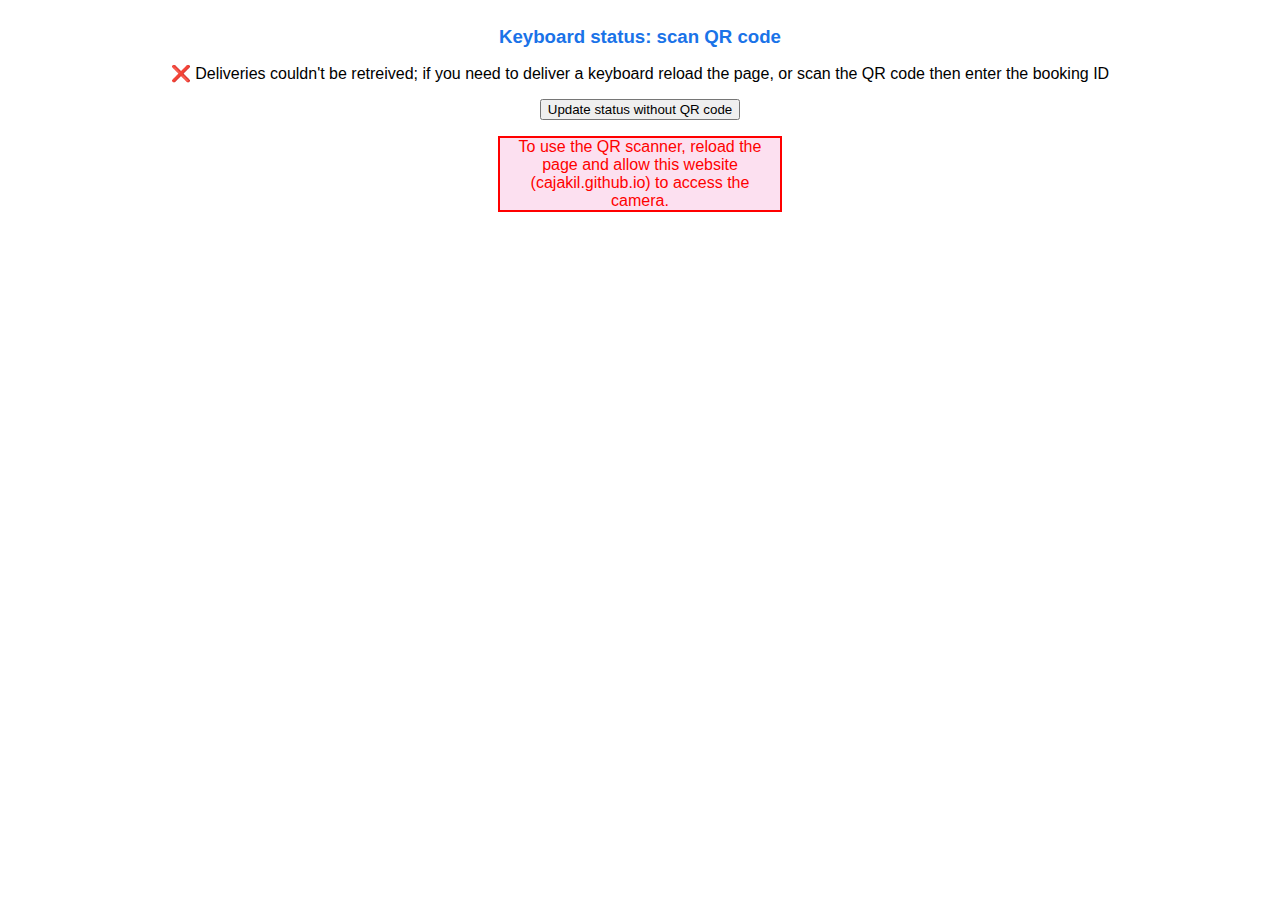
<file: kb/status/update-kyYckDrpGL-zRewR5ughd-PvQkdqIwvp-0Cv4J0NmUB-kw0SkVLuXY-oUsyEoU2lo.html>
<!DOCTYPE html>
<html>
<head>
  <title>Update keyboard status (admin)</title>
  <meta name="viewport" content="width=device-width, initial-scale=1.0, maximum-scale=1, user-scalable=0">
<!-- <script>  screen.orientation.lock(portrait);</script> -->
  <link href="lib/lock-orientation.css" rel="stylesheet">
<style>
  .wrapper {
    padding : 5px;
    font-family: sans-serif;
    text-align: center;
  }
  .title {
    font-size: 14pt;

    color: rgba(26,115,232,1);
    font-series: bold;
  }
  p div {
    font-size: 12pt;
    font-family: "Helvetica Neue, Helvetica, Arial, sans-serif"
  }
  .button {
    margin-top : 0.6em
  }
  .error {
    color: red;
    background-color: #fce0f0;
    border: 2px solid red;
  }
  </style>
  <script>var debug = false
  </script>
  </head>
  <body>
    <div class="wrapper">
<!-- <div class="header">Keyboard helper admin</div> -->
  <h1 class="title">Keyboard status: scan QR code</h1>
<!-- <div class="info">Scan QR code to open status update form</div> -->
<!-- <div style="height:20px"></div> -->
<select id="deliv-opts" style="display:none">
  <option value="none">If delivery, choose name</option>
</select>
<p id="deliv-loading">Loading deliveries; please wait ...</p>
<p id="deliv-none" style="display:none">No deliveries found</p>
<script src="./getDueDeliv.js" type="module">
</script>
<p class='button'><button id="no-qr">Update status without QR code</button></p>
<p id="result"></p>
<p id='no-qr-error' class="error" style="width:280px;margin:auto">To use the QR scanner, reload the page and allow this website (cajakil.github.io) to access the camera. </p>
<div id="qr-reader" style="width:280px;margin:auto;"></div>
</div>
<!-- <div id="qr-reader-results" style="width:360px"></div> -->
<script src="./lib/html5-qrcode.min.js"></script>
<script>
var resultContainer = document.getElementById('qr-reader-results');
var lastResult, countResults = 0;
var keyboardIds = [
"sCDwGuEcuM",
"IWJmE117oB",
"GbB8ejA34r",
"JuXMTBbtTl",
"MjX8aGXdsJ",
"fV8gfTYucM",
"LmiN3HnYI0",
"EABqdAcDfQ",
"GLWF3rKsql",
"EYloYnAq7F",
"SX922HL9C6",
"Iwi0pRc6Zq",
"XlUxeqGkw8",
"ZteSZbfOoP",
"e8WbU4Zipj",
"Y3bmOm9w01",
"zeb7BNkRzI",
"uvIiE5RKtt",
"aodYpImW6J",
"Tlo1Y6HkGN"]
var formUrlBasic = "https://docs.google.com/forms/d/e/1FAIpQLSe7903_DmMBcSoZRzVoVckXfYcvlOXw1hs-iE5qM0To9UbyjQ/viewform"
var formUrl = "https://docs.google.com/forms/d/e/1FAIpQLSe7903_DmMBcSoZRzVoVckXfYcvlOXw1hs-iE5qM0To9UbyjQ/viewform?*kbNum**recip*"
var jumpTo = {
  STATUS : "#i5",
  NUMBER : "#i1"
}
const kbNumBox = "entry.471244016="

function getRecip() {
  // returns the URL with "recipBit" filled out or removed depending on deliveries box
  var chosenName = document.getElementById("deliv-opts").value
  if (chosenName == "none") {
    var recipBit = ""
  }
  else {
    var recipBit = "&entry.425118090=Delivered&entry.1836097853="+encodeURIComponent(chosenName)
  }
  var thisFormUrl = formUrl.replace("*recip*",recipBit);
  return thisFormUrl
}

function kbNumValid(num) {
  return (0 < num && num <= 20 && Number.isInteger(num))
}

function deliveryToForm(kbNum=0) {
  var thisFormUrl = getRecip()
  console.log(thisFormUrl)
  if(kbNumValid(kbNum)) {
    thisFormUrl = thisFormUrl.replace("*kbNum*",kbNumBox+kbNum) + jumpTo.STATUS
    console.log(thisFormUrl)
  }
  else {
    thisFormUrl = thisFormUrl.replace("*kbNum*",'') + jumpTo.NUMBER
    console.log(thisFormUrl)
  }
  if (debug == true) {
    alert(thisFormUrl)
  }
  else {
    window.location.href = thisFormUrl
  }
}

function onScanSuccess(qrCodeMessage) {
    // if (qrCodeMessage !== lastResult) {
    //     ++countResults;
    //     lastResult = qrCodeMessage;
    //     resultContainer.innerHTML
    //         += `<div>[${countResults}] - ${qrCodeMessage}</div>`;
    // }
    var kbId = qrCodeMessage.slice(-10);
    var kbNum = keyboardIds.indexOf(kbId) + 1;
    if (kbNumValid(kbNum)) {
      deliveryToForm(kbNum)
    }
    else {
      alert(`Error scanning keyboard QR code, please try again! Technical info: kbId = ${kbID}; kbNum = ${kbNum}`)
      return null
    }
}

const button = document.getElementById('no-qr')
button.addEventListener('click',deliveryToForm)

// https://github.com/mebjas/html5-qrcode#for-using-inline-qr-code-scanning-with-webcam-or-smartphone-camera
const html5QrCode = new Html5Qrcode("qr-reader");
const qrCodeSuccessCallback = message => { onScanSuccess(message) }
const config = { fps: 10, qrbox: 200 };

// If you want to prefer back camera
html5QrCode
  .start({ facingMode: "environment" }, config, qrCodeSuccessCallback)
  .then(() => {
    document.getElementById('no-qr-error').style.display = 'none'
  })
  .catch(() => {});

</script>
</body>
</html>
</file>
<file: kb/status/lib/lock-orientation.css>
/* https://code-boxx.com/lock-screen-orientation/ */
/* @media only screen and (orientation:landscape){
  body {
    height: 100vw;
    transform: rotate(90deg);
  }
} */
/* https://css-tricks.com/snippets/css/orientation-lock/ */
@media screen and (min-width: 320px) and (max-width: 767px) and (orientation: landscape) {
  html {
    transform: rotate(-90deg);
    transform-origin: 50vh 50vh;
    width: 100vh;
    height: 100vw;
    overflow: hidden;
    /* position: absolute;
    top: 100%;
    left: 0; */
  }
}
</file>
